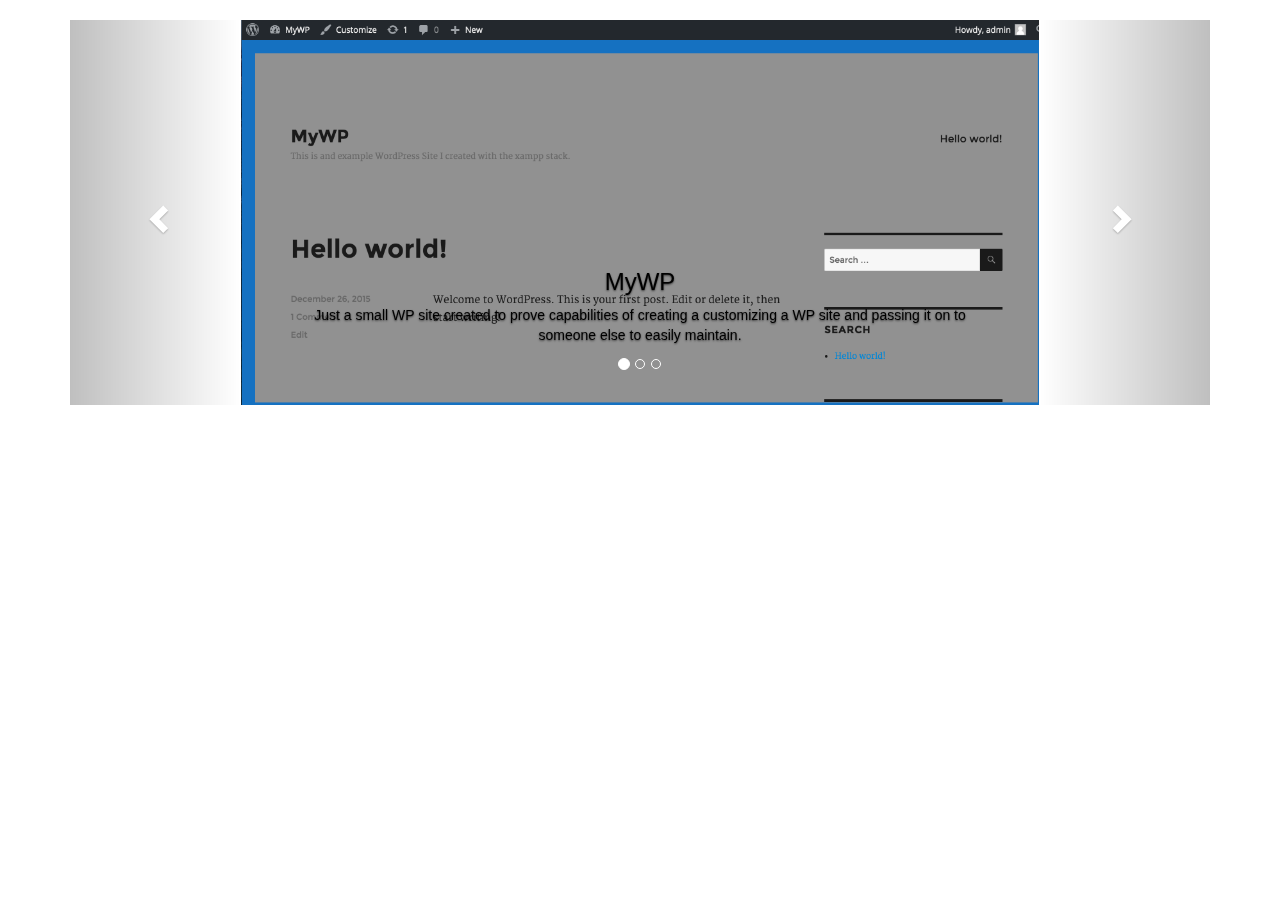
<file: MyWPCarousel.html>
<!DOCTYPE html>
<html lang="en">
<head>
  <title>Wordpress Example</title>
  <meta charset="utf-8">
  <meta name="viewport" content="width=device-width, initial-scale=1">
  <link rel="stylesheet" href="http://maxcdn.bootstrapcdn.com/bootstrap/3.3.5/css/bootstrap.min.css">
  <script src="https://ajax.googleapis.com/ajax/libs/jquery/1.11.3/jquery.min.js"></script>
  <script src="http://maxcdn.bootstrapcdn.com/bootstrap/3.3.5/js/bootstrap.min.js"></script>
  <style>
  .carousel-inner > .item > img,
  .carousel-inner > .item > a > img {
      width: 70%;
      margin: auto;
  }
    .carousel-inner h3, p{
      color: black;
  }
  </style>
</head>
<body>

<div class="container">
  <br>
  <div id="myCarousel" class="carousel slide" data-ride="carousel">
    <!-- Indicators -->
    <ol class="carousel-indicators">
      <li data-target="#myCarousel" data-slide-to="0" class="active"></li>
      <li data-target="#myCarousel" data-slide-to="1"></li>
      <li data-target="#myCarousel" data-slide-to="2"></li>
    </ol>

    <!-- Wrapper for slides -->
    <div class="carousel-inner" role="listbox">

      <div class="item active">
        <img src="img/MyWPImage1.png" alt="Chania" width="460" height="345">
        <div class="carousel-caption">
          <h3>MyWP</h3>
          <p>Just a small WP site created to prove capabilities of creating a customizing a WP site and passing it on to someone else to easily maintain.</p>
        </div>
      </div>

      <div class="item">
        <img src="img/MyWPImage2.png" alt="Chania" width="460" height="345">
        <div class="carousel-caption">
        </div>
      </div>
    
      <div class="item">
        <img src="img/MyWPImage3.png" alt="Flower" width="460" height="345">
        <div class="carousel-caption">
        </div>
      </div>
  
    </div>

    <!-- Left and right controls -->
    <a class="left carousel-control" href="#myCarousel" role="button" data-slide="prev">
      <span class="glyphicon glyphicon-chevron-left" aria-hidden="true"></span>
      <span class="sr-only">Previous</span>
    </a>
    <a class="right carousel-control" href="#myCarousel" role="button" data-slide="next">
      <span class="glyphicon glyphicon-chevron-right" aria-hidden="true"></span>
      <span class="sr-only">Next</span>
    </a>
  </div>
</div>

</body>
</html>
</file>
